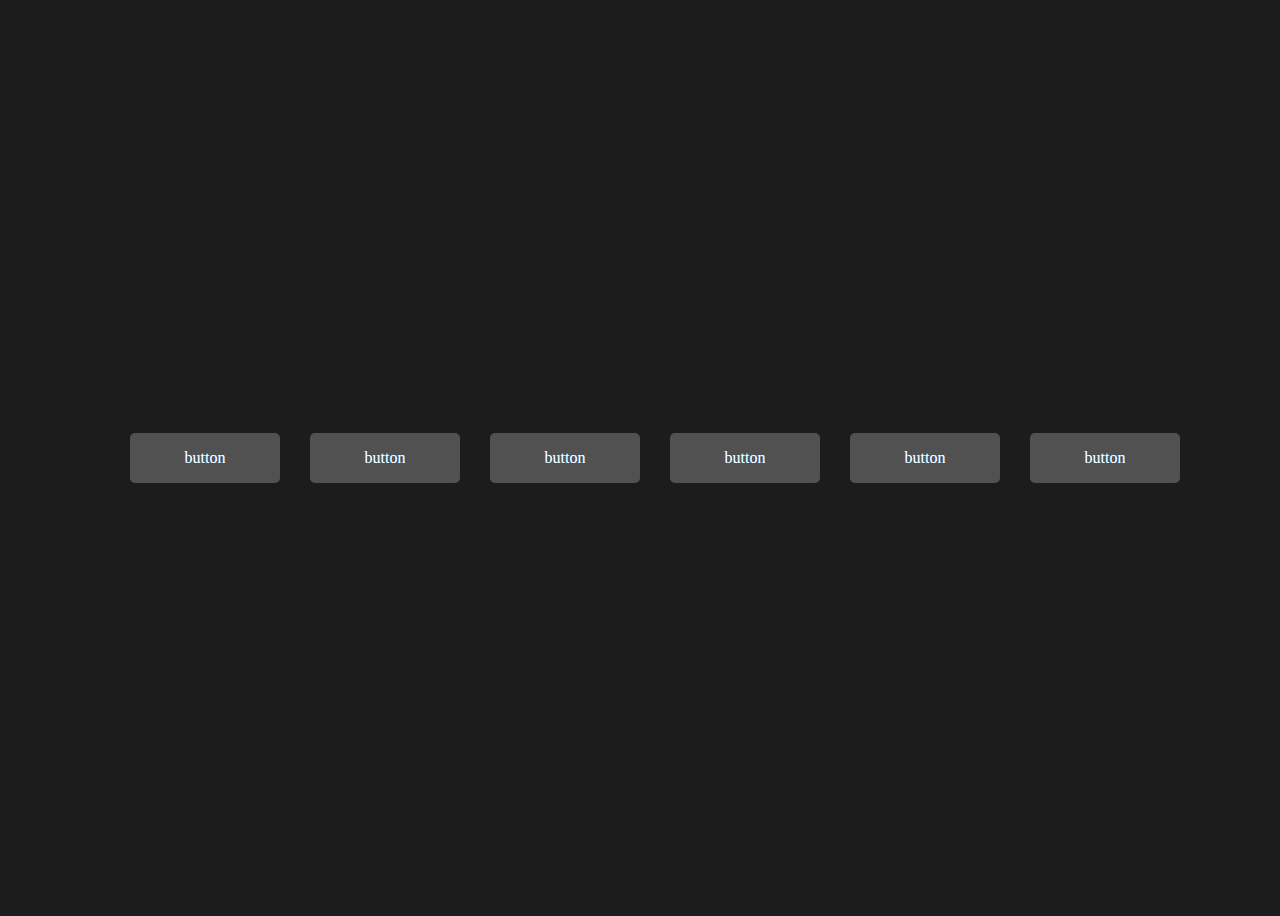
<file: line-animation.html>
<!DOCTYPE html>
<html lang="en">
<head>
    <meta charset="UTF-8">
    <meta name="viewport" content="width=device-width, initial-scale=1.0">
    <title>Document</title>
    <style>
        body{
            background-color: #1c1c1c;
            height: 100vh;
            overflow: hidden;
            display: flex;
            justify-content: center;
            align-items: center;
        }
        .enclose{
            position: relative;
            width: 150px;
            height: 50px;
            text-align: center;
            color: #fff;
            background-color: rgba(241,241,241,.25);
            text-shadow: 0 0 0 #2097ef;
            transition: all 1s;
            margin-left: 30px;
            border-radius: 5px;
            cursor: pointer;
        }
        .enclose:hover{
            text-shadow: 0 0 10px #2097ef;
        }
        .top,
        .right,
        .bottom,
        .left{
            position: absolute;
            background-color: #2097ef;
            box-shadow: 0 0 10px #2097ef;
            transition: all .1s;
        }
        .top{
            top: 0;
            left: 0;
            width: 0;
            height: 3px;
            transition-delay: .3s;
        }
        .enclose:hover>.top{
            width: 150px;
            transition-delay: 0s;
        }
        .right{
            top:0;
            right: 0;
            width: 3px;
            height: 0;
            transition-delay: .2s;
        }
        .enclose:hover>.right{
            height: 50px;
            transition-delay: .1s;
        }
        .bottom{
            bottom:0;
            right: 0;
            width: 0;
            height: 3px;
            transition-delay: .1s;
        }
        .enclose:hover>.bottom{
            width: 150px;
            transition-delay: .2s;
        }
        .left{
            bottom:0;
            left: 0;
            width: 3px;
            height: 0;
        }
        .enclose:hover>.left{
            height: 50px;
            transition-delay: .3s;
        }
    </style>
</head>
<body>
    <div class="enclose">
        <span class="top"></span>
        <span class="right"></span>
        <span class="bottom"></span>
        <span class="left"></span>
        <p>button</p>
    </div>
    <div class="enclose">
        <span class="top"></span>
        <span class="right"></span>
        <span class="bottom"></span>
        <span class="left"></span>
        <p>button</p>
    </div>
    <div class="enclose">
        <span class="top"></span>
        <span class="right"></span>
        <span class="bottom"></span>
        <span class="left"></span>
        <p>button</p>
    </div>
    <div class="enclose">
        <span class="top"></span>
        <span class="right"></span>
        <span class="bottom"></span>
        <span class="left"></span>
        <p>button</p>
    </div>
    <div class="enclose">
        <span class="top"></span>
        <span class="right"></span>
        <span class="bottom"></span>
        <span class="left"></span>
        <p>button</p>
    </div>
    <div class="enclose">
        <span class="top"></span>
        <span class="right"></span>
        <span class="bottom"></span>
        <span class="left"></span>
        <p>button</p>
    </div>
</body>
</html>
</file>
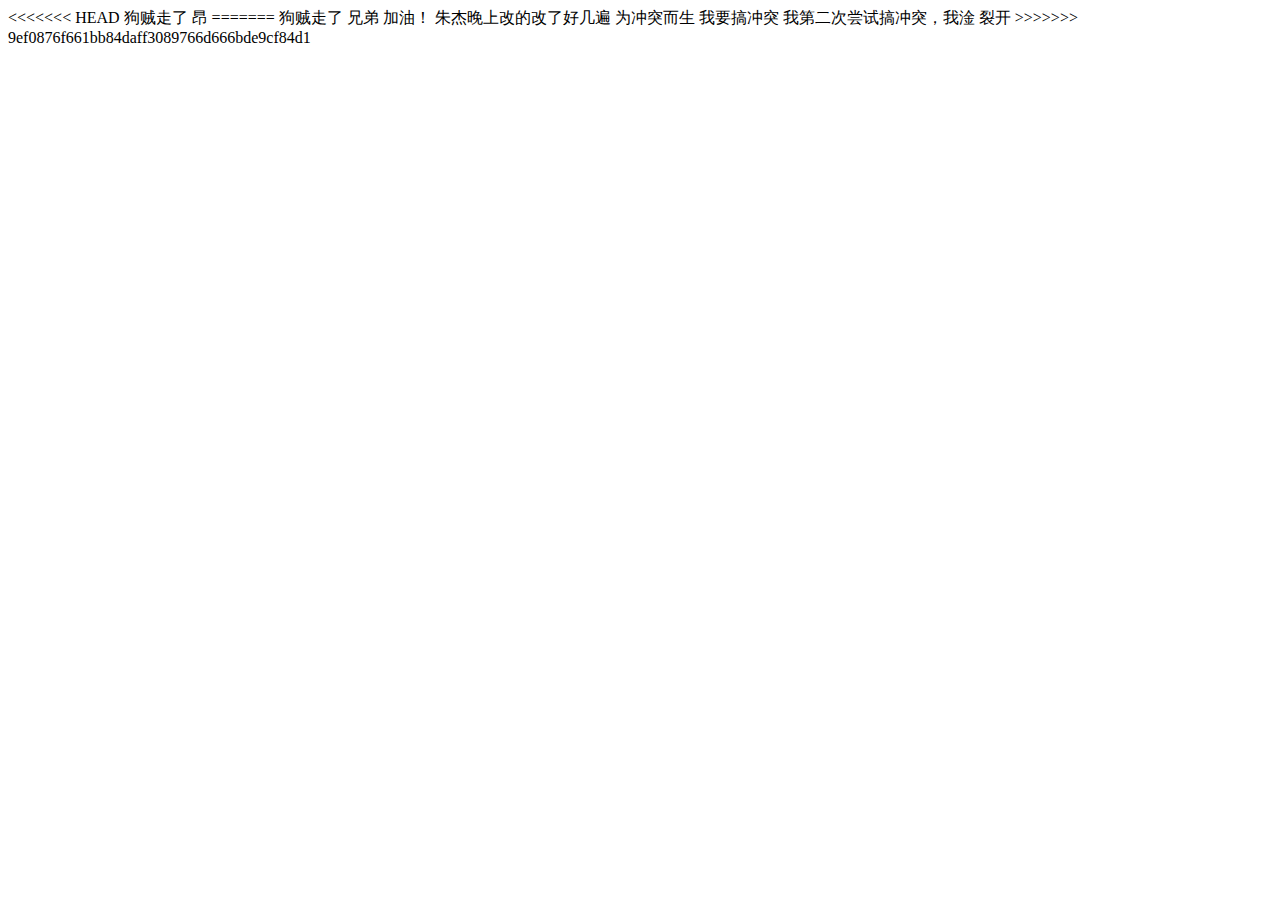
<file: one.html>
<!DOCTYPE html>
<html lang="en">
<head>
    <meta charset="UTF-8">
    <meta name="viewport" content="width=device-width, initial-scale=1.0">
    <title>Document</title>
</head>
<body>
<<<<<<< HEAD
    狗贼走了 
    昂
=======
    狗贼走了
    兄弟  加油！ 
    朱杰晚上改的改了好几遍
    为冲突而生
    我要搞冲突
    我第二次尝试搞冲突，我淦
    裂开
>>>>>>> 9ef0876f661bb84daff3089766d666bde9cf84d1
</body>
</html>
</file>
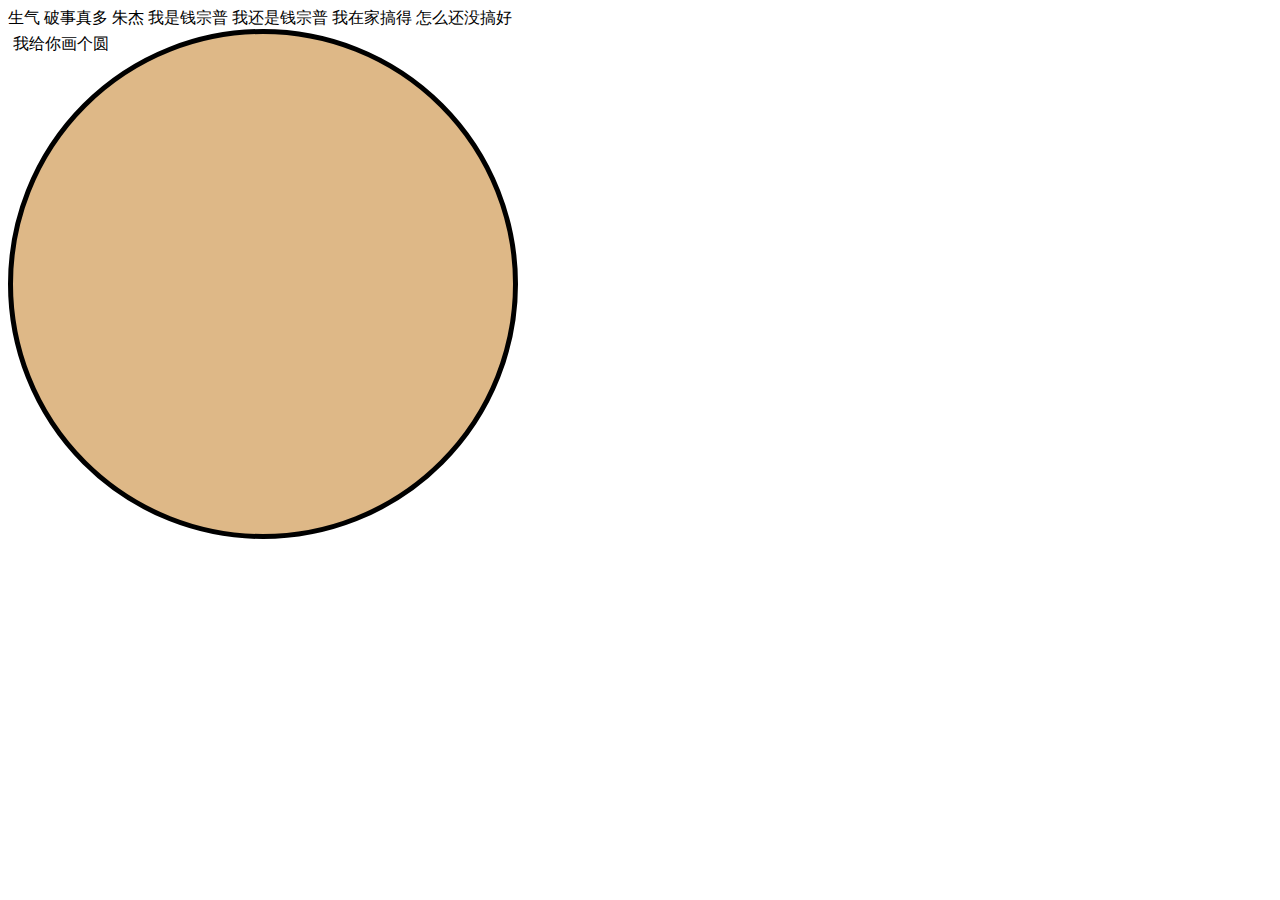
<file: play.html>
<!DOCTYPE html>
<html lang="en">
<head>
    <meta charset="UTF-8">
    <meta name="viewport" content="width=device-width, initial-scale=1.0">
    <title>Document</title>
    <style>
        .round{
            width: 500px;
            height: 500px;
            border: 5px solid black;
            background-color: burlywood;
            border-radius: 50%;
        }
    </style>
</head>
<body>
    生气  破事真多
    朱杰
    我是钱宗普
    我还是钱宗普 我在家搞得
    怎么还没搞好
    <div  class="round">我给你画个圆</div>
</body>
</html>
</file>
